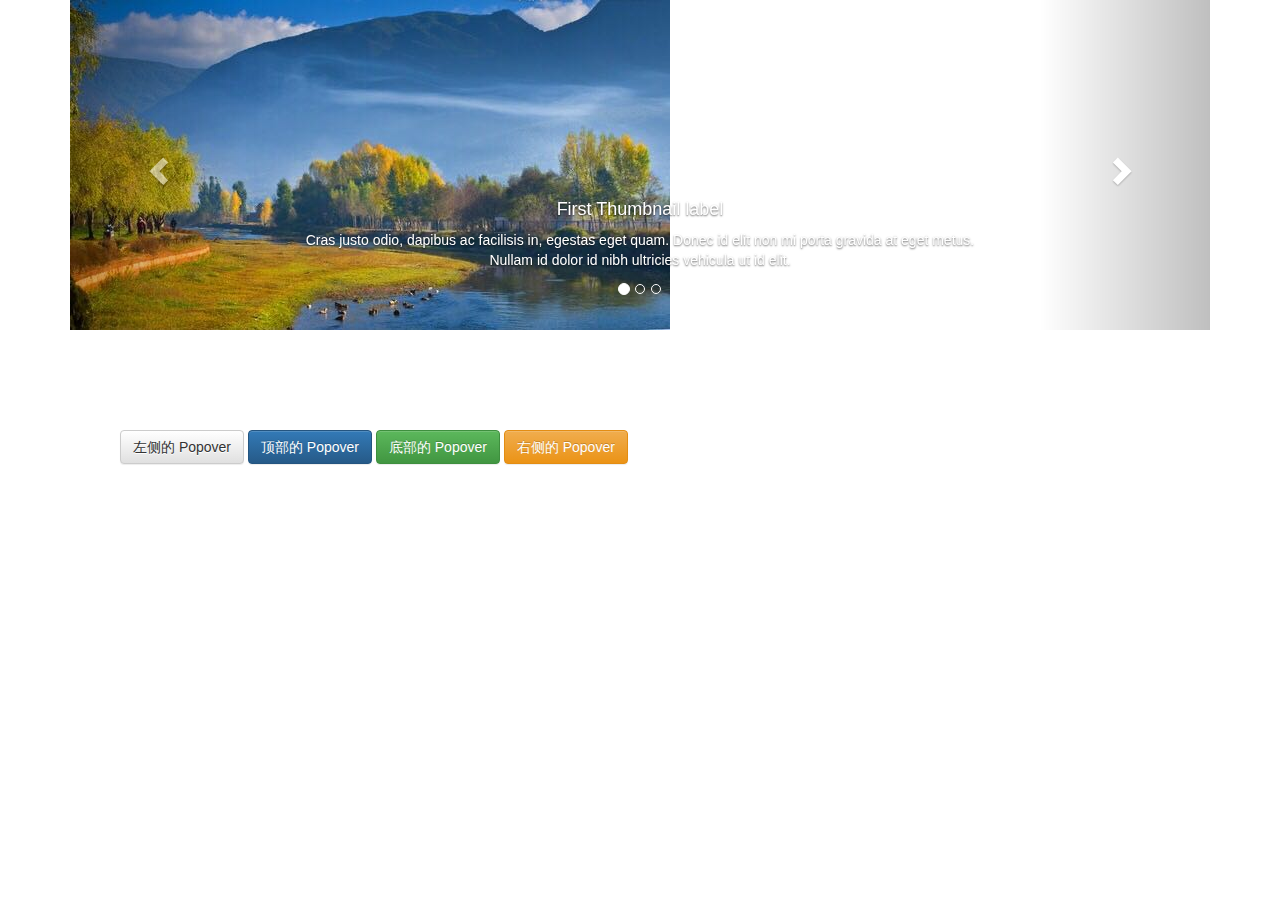
<file: public/bootstrap/index.html>
<!DOCTYPE html>
<html>
<head>
    <title>Bootstrap 案例编写 </title>
    <meta charset="utf-8"/>
    <meta name="viewport" content="width=device-width, initial-scale=1.0">
    <!-- 引入 Bootstrap -->
    <link href="css/bootstrap.min.css" rel="stylesheet">
    <link rel="stylesheet" href="css/bootstrap-theme.min.css">
    <link rel="stylesheet" href="css/index.css">
    <!-- jQuery (Bootstrap 的 JavaScript 插件需要引入 jQuery) -->
    <script src="js/jquery.min.js"></script>
    <!-- 包括所有已编译的插件 -->
    <script src="js/bootstrap.min.js"></script>
    <!--[if lt IE 9]>
    <script src="https://oss.maxcdn.com/libs/html5shiv/3.7.0/html5shiv.js"></script>
    <script src="https://oss.maxcdn.com/libs/respond.js/1.3.0/respond.min.js"></script>
    <![endif]-->
</head>
<body>
<div class="container">


        <div class="row clearfix">
            <div class="col-md-12 column">
                <div class="carousel slide" id="carousel-302315">
                    <ol class="carousel-indicators">
                        <li class="active" data-slide-to="0" data-target="#carousel-302315">
                        </li>
                        <li data-slide-to="1" data-target="#carousel-302315">
                        </li>
                        <li data-slide-to="2" data-target="#carousel-302315">
                        </li>
                    </ol>
                    <div class="carousel-inner">
                        <div class="item active">
                            <img alt="" src="images/5.jpg"/>
                            <div class="carousel-caption">
                                <h4>
                                    First Thumbnail label
                                </h4>
                                <p>
                                    Cras justo odio, dapibus ac facilisis in, egestas eget quam. Donec id elit non mi
                                    porta gravida at eget metus. Nullam id dolor id nibh ultricies vehicula ut id elit.
                                </p>
                            </div>
                        </div>
                        <div class="item">
                            <img alt="" src="images/5.jpg"/>
                            <div class="carousel-caption">
                                <h4>
                                    Second Thumbnail label
                                </h4>
                                <p>
                                    Cras justo odio, dapibus ac facilisis in, egestas eget quam. Donec id elit non mi
                                    porta gravida at eget metus. Nullam id dolor id nibh ultricies vehicula ut id elit.
                                </p>
                            </div>
                        </div>
                        <div class="item">
                            <img alt="" src="images/5.jpg"/>
                            <div class="carousel-caption">
                                <h4>
                                    Third Thumbnail label
                                </h4>
                                <p>
                                    Cras justo odio, dapibus ac facilisis in, egestas eget quam. Donec id elit non mi
                                    porta gravida at eget metus. Nullam id dolor id nibh ultricies vehicula ut id elit.
                                </p>
                            </div>
                        </div>
                    </div>
                    <a class="left carousel-control" href="#carousel-302315" data-slide="prev"><span
                            class="glyphicon glyphicon-chevron-left"></span></a> <a class="right carousel-control"
                                                                                    href="#carousel-302315"
                                                                                    data-slide="next"><span
                        class="glyphicon glyphicon-chevron-right"></span></a>
                </div>
            </div>
        </div>

    <!--<div class="dropup">-->
    <!--<button type="button" class="btn dropdown-toggle" id="dropdownMenu1" data-toggle="dropdown">主题-->
    <!--<span class="caret"></span>-->
    <!--</button>-->
    <!--<ul class="dropdown-menu" role="menu" aria-labelledby="dropdownMenu1">-->
    <!--<li role="presentation">-->
    <!--<a role="menuitem" tabindex="-1" href="#">Java</a>-->
    <!--</li>-->
    <!--<li role="presentation">-->
    <!--<a role="menuitem" tabindex="-1" href="#">数据挖掘</a>-->
    <!--</li>-->
    <!--<li role="presentation">-->
    <!--<a role="menuitem" tabindex="-1" href="#">数据通信/网络</a>-->
    <!--</li>-->
    <!--<li role="presentation" class="divider"></li>-->
    <!--<li role="presentation">-->
    <!--<a role="menuitem" tabindex="-1" href="#">分离的链接</a>-->
    <!--</li>-->
    <!--</ul>-->
    <!--</div>-->

    <!--<ul class="nav nav-tabs">-->
    <!--<li class="active"><a href="#">Home</a></li>-->
    <!--<li><a href="#">SVN</a></li>-->
    <!--<li><a href="#">iOS</a></li>-->
    <!--<li><a href="#">VB.Net</a></li>-->
    <!--<li><a href="#">Java</a></li>-->
    <!--<li><a href="#">PHP</a></li>-->
    <!--</ul>-->
    <!--<nav class="navbar navbar-default" role="navigation">-->
    <!--<div class="container-fluid">-->
    <!--<div class="navbar-header">-->
    <!--<button type="button" class="navbar-toggle" data-toggle="collapse"-->
    <!--data-target="#example-navbar-collapse">-->
    <!--<span class="sr-only">切换导航</span>-->
    <!--<span class="icon-bar"></span>-->
    <!--<span class="icon-bar"></span>-->
    <!--<span class="icon-bar"></span>-->
    <!--</button>-->
    <!--<a class="navbar-brand" href="#">菜鸟教程</a>-->
    <!--</div>-->
    <!--<div class="collapse navbar-collapse" id="example-navbar-collapse">-->
    <!--<ul class="nav navbar-nav">-->
    <!--<li class="active"><a href="#">iOS</a></li>-->
    <!--<li><a href="#">SVN</a></li>-->
    <!--<li class="dropdown">-->
    <!--<a href="#" class="dropdown-toggle" data-toggle="dropdown">-->
    <!--Java <b class="caret"></b>-->
    <!--</a>-->
    <!--<ul class="dropdown-menu">-->
    <!--<li><a href="#">jmeter</a></li>-->
    <!--<li><a href="#">EJB</a></li>-->
    <!--<li><a href="#">Jasper Report</a></li>-->
    <!--<li class="divider"></li>-->
    <!--<li><a href="#">分离的链接</a></li>-->
    <!--<li class="divider"></li>-->
    <!--<li><a href="#">另一个分离的链接</a></li>-->
    <!--</ul>-->
    <!--</li>-->
    <!--</ul>-->
    <!--</div>-->
    <!--</div>-->
    <!--</nav>-->

    <!--<ol class="breadcrumb">-->
    <!--<li><a href="#">Home</a></li>-->
    <!--<li><a href="#">2013</a></li>-->
    <!--<li class="active">十一月</li>-->
    <!--</ol>-->


    <!--<h4>胶囊式导航中的激活状态</h4>-->
    <!--<ul class="nav nav-pills">-->
    <!--<li class="active">-->
    <!--<a href="#">首页-->
    <!--<span class="badge">42</span>-->
    <!--</a>-->
    <!--</li>-->
    <!--<li>-->
    <!--<a href="#">简介</a>-->
    <!--</li>-->
    <!--<li>-->
    <!--<a href="#">消息-->
    <!--<span class="badge">3</span>-->
    <!--</a>-->
    <!--</li>-->
    <!--</ul>-->
    <!--<br>-->
    <!--<h4>列表导航中的激活状态</h4>-->
    <!--<ul class="nav nav-pills nav-stacked" style="max-width: 260px;">-->
    <!--<li class="active">-->
    <!--<a href="#">-->
    <!--<span class="badge pull-right">42</span>首页</a>-->
    <!--</li>-->
    <!--<li>-->
    <!--<a href="#">简介</a>-->
    <!--</li>-->
    <!--<li>-->
    <!--<a href="#">-->
    <!--<span class="badge pull-right">3</span>消息-->
    <!--</a>-->
    <!--</li>-->
    <!--</ul>-->


    <!--<div class="row">-->
    <!--<div class="col-sm-6 col-md-3">-->
    <!--<a href="#" class="thumbnail">-->
    <!--<img src="images/5.jpg"-->
    <!--alt="通用的占位符缩略图">-->
    <!--</a>-->
    <!--</div>-->
    <!--<div class="col-sm-6 col-md-3">-->
    <!--<a href="#" class="thumbnail">-->
    <!--<img src="images/5.jpg"-->
    <!--alt="通用的占位符缩略图">-->
    <!--</a>-->
    <!--</div>-->
    <!--<div class="col-sm-6 col-md-3">-->
    <!--<a href="#" class="thumbnail">-->
    <!--<img src="images/5.jpg"-->
    <!--alt="通用的占位符缩略图">-->
    <!--</a>-->
    <!--</div>-->
    <!--<div class="col-sm-6 col-md-3">-->
    <!--<a href="#" class="thumbnail">-->
    <!--<img src="images/5.jpg"-->
    <!--alt="通用的占位符缩略图">-->
    <!--</a>-->
    <!--</div>-->
    <!--</div>-->


    <!--<div class="alert alert-success">成功！很好地完成了提交。</div>-->
    <!--<div class="alert alert-info">信息！请注意这个信息。</div>-->
    <!--<div class="alert alert-warning">警告！请不要提交。</div>-->
    <!--<div class="alert alert-danger">错误！请进行一些更改。</div>-->


    <!--<div class="progress">-->
    <!--<div class="progress-bar" role="progressbar" aria-valuenow="60"-->
    <!--aria-valuemin="0" aria-valuemax="100" style="width: 40%;">-->
    <!--<span class="sr-only">40% 完成</span>-->
    <!--</div>-->
    <!--</div>-->


    <!--<div class="media">-->
    <!--<a class="media-left" href="#">-->
    <!--<img class="media-object" src="/wp-content/uploads/2014/06/64.jpg"-->
    <!--alt="媒体对象">-->
    <!--</a>-->
    <!--<div class="media-body">-->
    <!--<h4 class="media-heading">媒体标题</h4>-->
    <!--这是一些示例文本。这是一些示例文本。-->
    <!--这是一些示例文本。这是一些示例文本。-->
    <!--这是一些示例文本。这是一些示例文本。-->
    <!--这是一些示例文本。这是一些示例文本。-->
    <!--这是一些示例文本。这是一些示例文本。-->
    <!--</div>-->
    <!--</div>-->
    <!--<div class="media">-->
    <!--<a class="media-left" href="#">-->
    <!--<img class="media-object" src="/wp-content/uploads/2014/06/64.jpg"-->
    <!--alt="媒体对象">-->
    <!--</a>-->
    <!--<div class="media-body">-->
    <!--<h4 class="media-heading">媒体标题</h4>-->
    <!--这是一些示例文本。这是一些示例文本。-->
    <!--这是一些示例文本。这是一些示例文本。-->
    <!--这是一些示例文本。这是一些示例文本。-->
    <!--这是一些示例文本。这是一些示例文本。-->
    <!--这是一些示例文本。这是一些示例文本。-->
    <!--<div class="media">-->
    <!--<a class="media-left" href="#">-->
    <!--<img class="media-object" src="/wp-content/uploads/2014/06/64.jpg"-->
    <!--alt="媒体对象">-->
    <!--</a>-->
    <!--<div class="media-body">-->
    <!--<h4 class="media-heading">媒体标题</h4>-->
    <!--这是一些示例文本。这是一些示例文本。-->
    <!--这是一些示例文本。这是一些示例文本。-->
    <!--这是一些示例文本。这是一些示例文本。-->
    <!--这是一些示例文本。这是一些示例文本。-->
    <!--这是一些示例文本。这是一些示例文本。-->
    <!--</div>-->
    <!--</div>-->
    <!--</div>-->
    <!--</div>-->

    <!--<ul class="list-group">-->
    <!--<li class="list-group-item">免费域名注册</li>-->
    <!--<li class="list-group-item">免费 Window 空间托管</li>-->
    <!--<li class="list-group-item">图像的数量</li>-->
    <!--<li class="list-group-item">24*7 支持</li>-->
    <!--<li class="list-group-item">每年更新成本</li>-->
    <!--</ul>-->

    <!--<div class="panel panel-default">-->
    <!--<div class="panel-body">-->
    <!--这是一个基本的面板-->
    <!--</div>-->
    <!--</div>-->


    <!--<nav id="myScrollspy" class="navbar navbar-default navbar-static" role="navigation">-->
    <!--<div class="container-fluid">-->
    <!--<div class="navbar-header">-->
    <!--<button class="navbar-toggle" type="button" data-toggle="collapse"-->
    <!--data-target=".bs-js-navbar-scrollspy">-->
    <!--<span class="sr-only">切换导航</span>-->
    <!--<span class="icon-bar"></span>-->
    <!--<span class="icon-bar"></span>-->
    <!--<span class="icon-bar"></span>-->
    <!--</button>-->
    <!--<a class="navbar-brand" href="#">教程名称</a>-->
    <!--</div>-->
    <!--<div class="collapse navbar-collapse bs-js-navbar-scrollspy">-->
    <!--<ul class="nav navbar-nav">-->
    <!--<li class="active"><a href="#ios">iOS</a></li>-->
    <!--<li><a href="#svn">SVN</a></li>-->
    <!--<li class="dropdown">-->
    <!--<a href="#" id="navbarDrop1" class="dropdown-toggle"-->
    <!--data-toggle="dropdown">Java-->
    <!--<b class="caret"></b>-->
    <!--</a>-->
    <!--<ul class="dropdown-menu" role="menu"-->
    <!--aria-labelledby="navbarDrop1">-->
    <!--<li><a href="#jmeter" tabindex="-1">jmeter</a></li>-->
    <!--<li><a href="#ejb" tabindex="-1">ejb</a></li>-->
    <!--<li class="divider"></li>-->
    <!--<li><a href="#spring" tabindex="-1">spring</a></li>-->
    <!--</ul>-->
    <!--</li>-->
    <!--</ul>-->
    <!--</div>-->
    <!--</div>-->
    <!--</nav>-->
    <!--<div data-spy="scroll" data-target="#myScrollspy" data-offset="0"-->
    <!--style="height:200px;overflow:auto; position: relative;">-->
    <!--<div class="section">-->
    <!--<h4 id="ios">iOS-->
    <!--<small><a href="#" onclick="removeSection(this);">-->
    <!--&times; 删除该部分</a></small>-->
    <!--</h4>-->
    <!--<p>iOS 是一个由苹果公司开发和发布的手机操作系统。最初是于 2007 年首次发布 iPhone、iPod Touch 和 Apple-->
    <!--TV。iOS 派生自 OS X，它们共享 Darwin 基础。OS X 操作系统是用在苹果电脑上，iOS 是苹果的移动版本。</p>-->
    <!--</div>-->
    <!--<div class="section">-->
    <!--<h4 id="svn">SVN-->
    <!--<small></small>-->
    <!--</h4>-->
    <!--<p>Apache Subversion，通常缩写为 SVN，是一款开源的版本控制系统软件。Subversion 由 CollabNet 公司在 2000 年创建。但是现在它已经发展为 Apache Software-->
    <!--Foundation 的一个项目，因此拥有丰富的开发人员和用户社区。</p>-->
    <!--</div>-->
    <!--<div class="section">-->
    <!--<h4 id="jmeter">jMeter-->
    <!--<small><a href="#" onclick="removeSection(this);">-->
    <!--&times; 删除该部分</a></small>-->
    <!--</h4>-->
    <!--<p>jMeter 是一款开源的测试软件。它是 100% 纯 Java 应用程序，用于负载和性能测试。</p>-->
    <!--</div>-->
    <!--<div class="section">-->
    <!--<h4 id="ejb">EJB</h4>-->
    <!--<p>Enterprise Java Beans（EJB）是一个创建高度可扩展性和强大企业级应用程序的开发架构，部署在兼容应用程序服务器（比如 JBOSS、Web Logic 等）的 J2EE 上。</p>-->
    <!--</div>-->
    <!--<div class="section">-->
    <!--<h4 id="spring">Spring</h4>-->
    <!--<p>Spring 框架是一个开源的 Java 平台，为快速开发功能强大的 Java 应用程序提供了完备的基础设施支持。</p>-->
    <!--<p>Spring 框架最初是由 Rod Johnson 编写的，在 2003 年 6 月首次发布于 Apache 2.0 许可证下。</p>-->
    <!--</div>-->
    <!--</div>-->
    <!--<script>-->
    <!--$(function () {-->
    <!--removeSection = function (e) {-->
    <!--$(e).parents(".section").remove();-->
    <!--$('[data-spy="scroll"]').each(function () {-->
    <!--var $spy = $(this).scrollspy('refresh')-->
    <!--});-->
    <!--};-->
    <!--$("#myScrollspy").scrollspy();-->
    <!--});-->
    <!--</script>-->

    <!--<ul id="myTab" class="nav nav-tabs">-->
    <!--<li class="active">-->
    <!--<a href="#home" data-toggle="tab">-->
    <!--菜鸟教程-->
    <!--</a>-->
    <!--</li>-->
    <!--<li><a href="#ios" data-toggle="tab">iOS</a></li>-->
    <!--<li class="dropdown">-->
    <!--<a href="#" id="myTabDrop1" class="dropdown-toggle"-->
    <!--data-toggle="dropdown">Java-->
    <!--<b class="caret"></b>-->
    <!--</a>-->
    <!--<ul class="dropdown-menu" role="menu" aria-labelledby="myTabDrop1">-->
    <!--<li><a href="#jmeter" tabindex="-1" data-toggle="tab">jmeter</a></li>-->
    <!--<li><a href="#ejb" tabindex="-1" data-toggle="tab">ejb</a></li>-->
    <!--</ul>-->
    <!--</li>-->
    <!--</ul>-->
    <!--<div id="myTabContent" class="tab-content">-->
    <!--<div class="tab-pane fade in active" id="home">-->
    <!--<p>菜鸟教程是一个提供最新的web技术站点，本站免费提供了建站相关的技术文档，帮助广大web技术爱好者快速入门并建立自己的网站。菜鸟先飞早入行——学的不仅是技术，更是梦想。</p>-->
    <!--</div>-->
    <!--<div class="tab-pane fade" id="ios">-->
    <!--<p>iOS 是一个由苹果公司开发和发布的手机操作系统。最初是于 2007 年首次发布 iPhone、iPod Touch 和 Apple-->
    <!--TV。iOS 派生自 OS X，它们共享 Darwin 基础。OS X 操作系统是用在苹果电脑上，iOS 是苹果的移动版本。</p>-->
    <!--</div>-->
    <!--<div class="tab-pane fade" id="jmeter">-->
    <!--<p>jMeter 是一款开源的测试软件。它是 100% 纯 Java 应用程序，用于负载和性能测试。</p>-->
    <!--</div>-->
    <!--<div class="tab-pane fade" id="ejb">-->
    <!--<p>Enterprise Java Beans（EJB）是一个创建高度可扩展性和强大企业级应用程序的开发架构，部署在兼容应用程序服务器（比如 JBOSS、Web Logic 等）的 J2EE 上。-->
    <!--</p>-->
    <!--</div>-->
    <!--</div>-->


    <!--<h4>提示工具（Tooltip）插件 - 锚</h4>-->
    <!--这是一个 <a href="#" class="tooltip-test" data-toggle="tooltip"-->
    <!--title="默认的 Tooltip">-->
    <!--默认的 Tooltip-->
    <!--</a>.-->
    <!--这是一个 <a href="#" class="tooltip-test" data-toggle="tooltip"-->
    <!--data-placement="left" title="左侧的 Tooltip">-->
    <!--左侧的 Tooltip-->
    <!--</a>.-->
    <!--这是一个 <a href="#" data-toggle="tooltip" data-placement="top"-->
    <!--title="顶部的 Tooltip">-->
    <!--顶部的 Tooltip-->
    <!--</a>.-->
    <!--这是一个 <a href="#" data-toggle="tooltip" data-placement="bottom"-->
    <!--title="底部的 Tooltip">-->
    <!--底部的 Tooltip-->
    <!--</a>.-->
    <!--这是一个 <a href="#" data-toggle="tooltip" data-placement="right"-->
    <!--title="右侧的 Tooltip">-->
    <!--右侧的 Tooltip-->
    <!--</a>-->

    <!--<br>-->

    <!--<h4>提示工具（Tooltip）插件 - 按钮</h4>-->
    <!--<button type="button" class="btn btn-default" data-toggle="tooltip"-->
    <!--title="默认的 Tooltip">-->
    <!--默认的 Tooltip-->
    <!--</button>-->
    <!--<button type="button" class="btn btn-default" data-toggle="tooltip"-->
    <!--data-placement="left" title="左侧的 Tooltip">-->
    <!--左侧的 Tooltip-->
    <!--</button>-->
    <!--<button type="button" class="btn btn-default" data-toggle="tooltip"-->
    <!--data-placement="top" title="顶部的 Tooltip">-->
    <!--顶部的 Tooltip-->
    <!--</button>-->
    <!--<button type="button" class="btn btn-default" data-toggle="tooltip"-->
    <!--data-placement="bottom" title="底部的 Tooltip">-->
    <!--底部的 Tooltip-->
    <!--</button>-->
    <!--<button type="button" class="btn btn-default" data-toggle="tooltip"-->
    <!--data-placement="right" title="右侧的 Tooltip">-->
    <!--右侧的 Tooltip-->
    <!--</button>-->
    <!--<script>-->
    <!--$(function () {-->
    <!--$("[data-toggle='tooltip']").tooltip();-->
    <!--});-->
    <!--</script>-->
    <div class="container" style="padding: 100px 50px 10px;">
        <button type="button" class="btn btn-default" title="Popover title"
                data-container="body" data-toggle="popover" data-placement="left"
                data-content="左侧的 Popover 中的一些内容">
            左侧的 Popover
        </button>
        <button type="button" class="btn btn-primary" title="Popover title"
                data-container="body" data-toggle="popover" data-placement="top"
                data-content="顶部的 Popover 中的一些内容">
            顶部的 Popover
        </button>
        <button type="button" class="btn btn-success" title="Popover title"
                data-container="body" data-toggle="popover" data-placement="bottom"
                data-content="底部的 Popover 中的一些内容">
            底部的 Popover
        </button>
        <button type="button" class="btn btn-warning" title="Popover title"
                data-container="body" data-toggle="popover" data-placement="right"
                data-content="右侧的 Popover 中的一些内容">
            右侧的 Popover
        </button>
    </div>
</div>

<script>
    $(function () {
        $("[data-toggle='popover']").popover();
    });
</script>
</body>
</html>
</file>
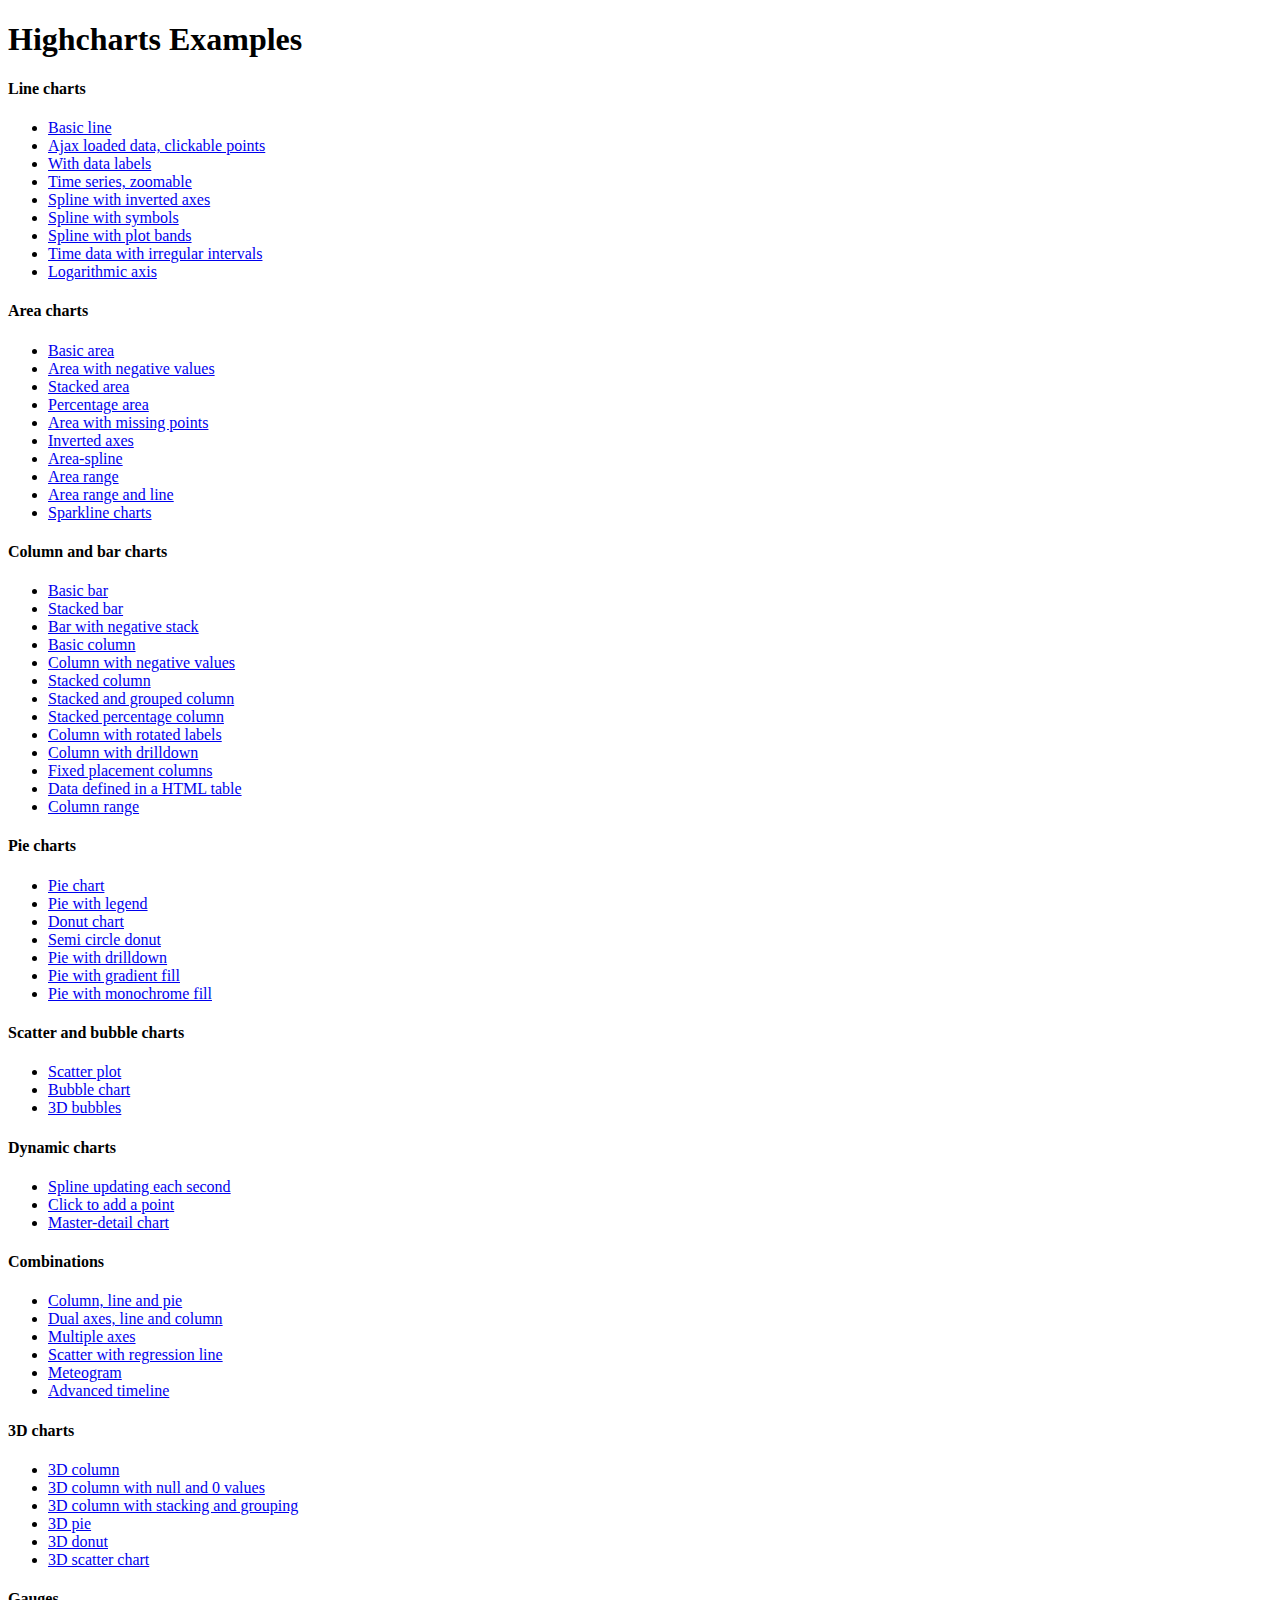
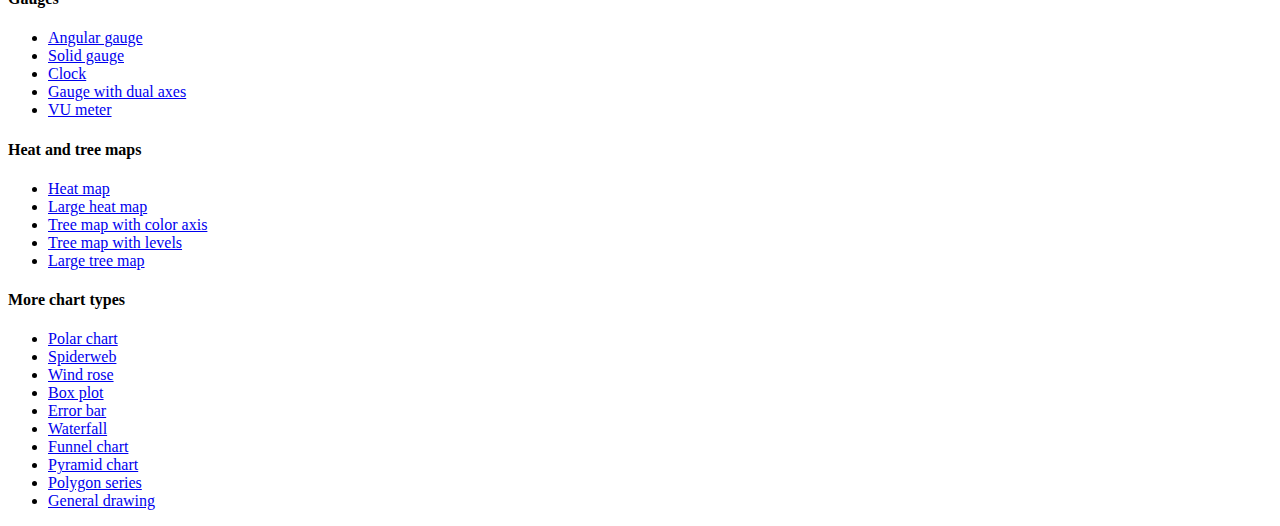
<file: public/Admin/lib/Highcharts/4.1.7/index.htm>
<!DOCTYPE HTML PUBLIC "-//W3C//DTD HTML 4.01//EN" "http://www.w3.org/TR/html4/strict.dtd">
<html>
	<head>
		<meta http-equiv="Content-Type" content="text/html; charset=utf-8" />
		<title>Highcharts Examples</title>
	</head>
	<body>
		<h1>Highcharts Examples</h1>
		<h4>Line charts</h4>
		<ul>
			<li><a href="examples/line-basic/index.htm">Basic line</a></li>
			<li><a href="examples/line-ajax/index.htm">Ajax loaded data, clickable points</a></li>
			<li><a href="examples/line-labels/index.htm">With data labels</a></li>
			<li><a href="examples/line-time-series/index.htm">Time series, zoomable</a></li>
			<li><a href="examples/spline-inverted/index.htm">Spline with inverted axes</a></li>
			<li><a href="examples/spline-symbols/index.htm">Spline with symbols</a></li>
			<li><a href="examples/spline-plot-bands/index.htm">Spline with plot bands</a></li>
			<li><a href="examples/spline-irregular-time/index.htm">Time data with irregular intervals</a></li>
			<li><a href="examples/line-log-axis/index.htm">Logarithmic axis</a></li>
		</ul>
		<h4>Area charts</h4>
		<ul>
			<li><a href="examples/area-basic/index.htm">Basic area</a></li>
			<li><a href="examples/area-negative/index.htm">Area with negative values</a></li>
			<li><a href="examples/area-stacked/index.htm">Stacked area</a></li>
			<li><a href="examples/area-stacked-percent/index.htm">Percentage area</a></li>
			<li><a href="examples/area-missing/index.htm">Area with missing points</a></li>
			<li><a href="examples/area-inverted/index.htm">Inverted axes</a></li>
			<li><a href="examples/areaspline/index.htm">Area-spline</a></li>
			<li><a href="examples/arearange/index.htm">Area range</a></li>
			<li><a href="examples/arearange-line/index.htm">Area range and line</a></li>
			<li><a href="examples/sparkline/index.htm">Sparkline charts</a></li>
		</ul>
		<h4>Column and bar charts</h4>
		<ul>
			<li><a href="examples/bar-basic/index.htm">Basic bar</a></li>
			<li><a href="examples/bar-stacked/index.htm">Stacked bar</a></li>
			<li><a href="examples/bar-negative-stack/index.htm">Bar with negative stack</a></li>
			<li><a href="examples/column-basic/index.htm">Basic column</a></li>
			<li><a href="examples/column-negative/index.htm">Column with negative values</a></li>
			<li><a href="examples/column-stacked/index.htm">Stacked column</a></li>
			<li><a href="examples/column-stacked-and-grouped/index.htm">Stacked and grouped column</a></li>
			<li><a href="examples/column-stacked-percent/index.htm">Stacked percentage column</a></li>
			<li><a href="examples/column-rotated-labels/index.htm">Column with rotated labels</a></li>
			<li><a href="examples/column-drilldown/index.htm">Column with drilldown</a></li>
			<li><a href="examples/column-placement/index.htm">Fixed placement columns</a></li>
			<li><a href="examples/column-parsed/index.htm">Data defined in a HTML table</a></li>
			<li><a href="examples/columnrange/index.htm">Column range</a></li>
		</ul>
		<h4>Pie charts</h4>
		<ul>
			<li><a href="examples/pie-basic/index.htm">Pie chart</a></li>
			<li><a href="examples/pie-legend/index.htm">Pie with legend</a></li>
			<li><a href="examples/pie-donut/index.htm">Donut chart</a></li>
			<li><a href="examples/pie-semi-circle/index.htm">Semi circle donut</a></li>
			<li><a href="examples/pie-drilldown/index.htm">Pie with drilldown</a></li>
			<li><a href="examples/pie-gradient/index.htm">Pie with gradient fill</a></li>
			<li><a href="examples/pie-monochrome/index.htm">Pie with monochrome fill</a></li>
		</ul>
		<h4>Scatter and bubble charts</h4>
		<ul>
			<li><a href="examples/scatter/index.htm">Scatter plot</a></li>
			<li><a href="examples/bubble/index.htm">Bubble chart</a></li>
			<li><a href="examples/bubble-3d/index.htm">3D bubbles</a></li>
		</ul>
		<h4>Dynamic charts</h4>
		<ul>
			<li><a href="examples/dynamic-update/index.htm">Spline updating each second</a></li>
			<li><a href="examples/dynamic-click-to-add/index.htm">Click to add a point</a></li>
			<li><a href="examples/dynamic-master-detail/index.htm">Master-detail chart</a></li>
		</ul>
		<h4>Combinations</h4>
		<ul>
			<li><a href="examples/combo/index.htm">Column, line and pie</a></li>
			<li><a href="examples/combo-dual-axes/index.htm">Dual axes, line and column</a></li>
			<li><a href="examples/combo-multi-axes/index.htm">Multiple axes</a></li>
			<li><a href="examples/combo-regression/index.htm">Scatter with regression line</a></li>
			<li><a href="examples/combo-meteogram/index.htm">Meteogram</a></li>
			<li><a href="examples/combo-timeline/index.htm">Advanced timeline</a></li>
		</ul>
		<h4>3D charts</h4>
		<ul>
			<li><a href="examples/3d-column-interactive/index.htm">3D column</a></li>
			<li><a href="examples/3d-column-null-values/index.htm">3D column with null and 0 values</a></li>
			<li><a href="examples/3d-column-stacking-grouping/index.htm">3D column with stacking and grouping</a></li>
			<li><a href="examples/3d-pie/index.htm">3D pie</a></li>
			<li><a href="examples/3d-pie-donut/index.htm">3D donut</a></li>
			<li><a href="examples/3d-scatter-draggable/index.htm">3D scatter chart</a></li>
		</ul>
		<h4>Gauges</h4>
		<ul>
			<li><a href="examples/gauge-speedometer/index.htm">Angular gauge</a></li>
			<li><a href="examples/gauge-solid/index.htm">Solid gauge</a></li>
			<li><a href="examples/gauge-clock/index.htm">Clock</a></li>
			<li><a href="examples/gauge-dual/index.htm">Gauge with dual axes</a></li>
			<li><a href="examples/gauge-vu-meter/index.htm">VU meter</a></li>
		</ul>
		<h4>Heat and tree maps</h4>
		<ul>
			<li><a href="examples/heatmap/index.htm">Heat map</a></li>
			<li><a href="examples/heatmap-canvas/index.htm">Large heat map</a></li>
			<li><a href="examples/treemap-coloraxis/index.htm">Tree map with color axis</a></li>
			<li><a href="examples/treemap-with-levels/index.htm">Tree map with levels</a></li>
			<li><a href="examples/treemap-large-dataset/index.htm">Large tree map</a></li>
		</ul>
		<h4>More chart types</h4>
		<ul>
			<li><a href="examples/polar/index.htm">Polar chart</a></li>
			<li><a href="examples/polar-spider/index.htm">Spiderweb</a></li>
			<li><a href="examples/polar-wind-rose/index.htm">Wind rose</a></li>
			<li><a href="examples/box-plot/index.htm">Box plot</a></li>
			<li><a href="examples/error-bar/index.htm">Error bar</a></li>
			<li><a href="examples/waterfall/index.htm">Waterfall</a></li>
			<li><a href="examples/funnel/index.htm">Funnel chart</a></li>
			<li><a href="examples/pyramid/index.htm">Pyramid chart</a></li>
			<li><a href="examples/polygon/index.htm">Polygon series</a></li>
			<li><a href="examples/renderer/index.htm">General drawing</a></li>
		</ul>
	</body>
</html>
</file>
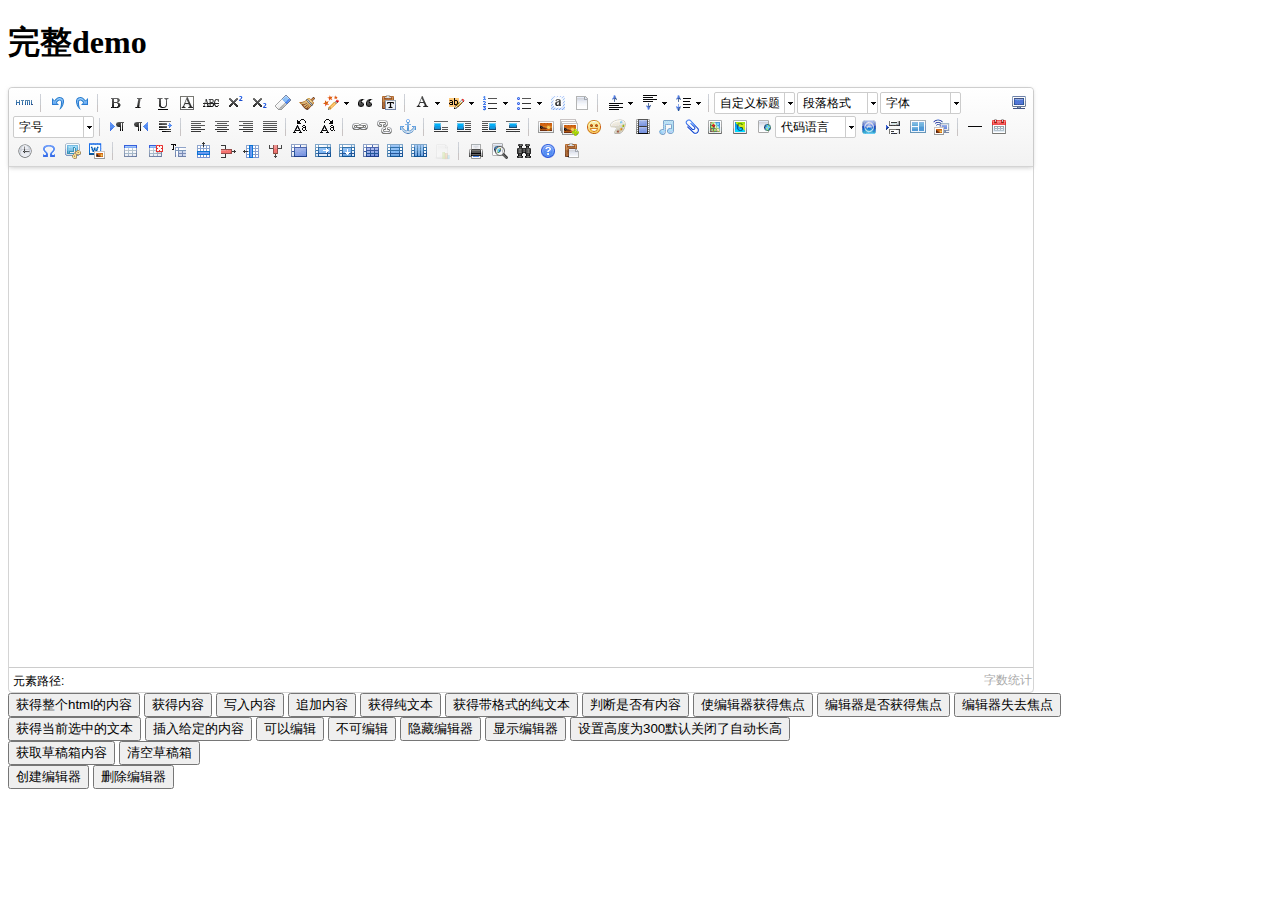
<file: public/Admin/lib/ueditor/1.4.3/index.html>
<!DOCTYPE HTML PUBLIC "-//W3C//DTD HTML 4.01 Transitional//EN"
        "http://www.w3.org/TR/html4/loose.dtd">
<html>
<head>
    <title>完整demo</title>
    <meta http-equiv="Content-Type" content="text/html;charset=utf-8"/>
    <script type="text/javascript" charset="utf-8" src="ueditor.config.js"></script>
    <script type="text/javascript" charset="utf-8" src="ueditor.all.min.js"> </script>
    <!--建议手动加在语言，避免在ie下有时因为加载语言失败导致编辑器加载失败-->
    <!--这里加载的语言文件会覆盖你在配置项目里添加的语言类型，比如你在配置项目里配置的是英文，这里加载的中文，那最后就是中文-->
    <script type="text/javascript" charset="utf-8" src="lang/zh-cn/zh-cn.js"></script>

    <style type="text/css">
        div{
            width:100%;
        }
    </style>
</head>
<body>
<div>
    <h1>完整demo</h1>
    <script id="editor" type="text/plain" style="width:1024px;height:500px;"></script>
</div>
<div id="btns">
    <div>
        <button onclick="getAllHtml()">获得整个html的内容</button>
        <button onclick="getContent()">获得内容</button>
        <button onclick="setContent()">写入内容</button>
        <button onclick="setContent(true)">追加内容</button>
        <button onclick="getContentTxt()">获得纯文本</button>
        <button onclick="getPlainTxt()">获得带格式的纯文本</button>
        <button onclick="hasContent()">判断是否有内容</button>
        <button onclick="setFocus()">使编辑器获得焦点</button>
        <button onmousedown="isFocus(event)">编辑器是否获得焦点</button>
        <button onmousedown="setblur(event)" >编辑器失去焦点</button>

    </div>
    <div>
        <button onclick="getText()">获得当前选中的文本</button>
        <button onclick="insertHtml()">插入给定的内容</button>
        <button id="enable" onclick="setEnabled()">可以编辑</button>
        <button onclick="setDisabled()">不可编辑</button>
        <button onclick=" UE.getEditor('editor').setHide()">隐藏编辑器</button>
        <button onclick=" UE.getEditor('editor').setShow()">显示编辑器</button>
        <button onclick=" UE.getEditor('editor').setHeight(300)">设置高度为300默认关闭了自动长高</button>
    </div>

    <div>
        <button onclick="getLocalData()" >获取草稿箱内容</button>
        <button onclick="clearLocalData()" >清空草稿箱</button>
    </div>

</div>
<div>
    <button onclick="createEditor()">
    创建编辑器</button>
    <button onclick="deleteEditor()">
    删除编辑器</button>
</div>

<script type="text/javascript">

    //实例化编辑器
    //建议使用工厂方法getEditor创建和引用编辑器实例，如果在某个闭包下引用该编辑器，直接调用UE.getEditor('editor')就能拿到相关的实例
    var ue = UE.getEditor('editor');


    function isFocus(e){
        alert(UE.getEditor('editor').isFocus());
        UE.dom.domUtils.preventDefault(e)
    }
    function setblur(e){
        UE.getEditor('editor').blur();
        UE.dom.domUtils.preventDefault(e)
    }
    function insertHtml() {
        var value = prompt('插入html代码', '');
        UE.getEditor('editor').execCommand('insertHtml', value)
    }
    function createEditor() {
        enableBtn();
        UE.getEditor('editor');
    }
    function getAllHtml() {
        alert(UE.getEditor('editor').getAllHtml())
    }
    function getContent() {
        var arr = [];
        arr.push("使用editor.getContent()方法可以获得编辑器的内容");
        arr.push("内容为：");
        arr.push(UE.getEditor('editor').getContent());
        alert(arr.join("\n"));
    }
    function getPlainTxt() {
        var arr = [];
        arr.push("使用editor.getPlainTxt()方法可以获得编辑器的带格式的纯文本内容");
        arr.push("内容为：");
        arr.push(UE.getEditor('editor').getPlainTxt());
        alert(arr.join('\n'))
    }
    function setContent(isAppendTo) {
        var arr = [];
        arr.push("使用editor.setContent('欢迎使用ueditor')方法可以设置编辑器的内容");
        UE.getEditor('editor').setContent('欢迎使用ueditor', isAppendTo);
        alert(arr.join("\n"));
    }
    function setDisabled() {
        UE.getEditor('editor').setDisabled('fullscreen');
        disableBtn("enable");
    }

    function setEnabled() {
        UE.getEditor('editor').setEnabled();
        enableBtn();
    }

    function getText() {
        //当你点击按钮时编辑区域已经失去了焦点，如果直接用getText将不会得到内容，所以要在选回来，然后取得内容
        var range = UE.getEditor('editor').selection.getRange();
        range.select();
        var txt = UE.getEditor('editor').selection.getText();
        alert(txt)
    }

    function getContentTxt() {
        var arr = [];
        arr.push("使用editor.getContentTxt()方法可以获得编辑器的纯文本内容");
        arr.push("编辑器的纯文本内容为：");
        arr.push(UE.getEditor('editor').getContentTxt());
        alert(arr.join("\n"));
    }
    function hasContent() {
        var arr = [];
        arr.push("使用editor.hasContents()方法判断编辑器里是否有内容");
        arr.push("判断结果为：");
        arr.push(UE.getEditor('editor').hasContents());
        alert(arr.join("\n"));
    }
    function setFocus() {
        UE.getEditor('editor').focus();
    }
    function deleteEditor() {
        disableBtn();
        UE.getEditor('editor').destroy();
    }
    function disableBtn(str) {
        var div = document.getElementById('btns');
        var btns = UE.dom.domUtils.getElementsByTagName(div, "button");
        for (var i = 0, btn; btn = btns[i++];) {
            if (btn.id == str) {
                UE.dom.domUtils.removeAttributes(btn, ["disabled"]);
            } else {
                btn.setAttribute("disabled", "true");
            }
        }
    }
    function enableBtn() {
        var div = document.getElementById('btns');
        var btns = UE.dom.domUtils.getElementsByTagName(div, "button");
        for (var i = 0, btn; btn = btns[i++];) {
            UE.dom.domUtils.removeAttributes(btn, ["disabled"]);
        }
    }

    function getLocalData () {
        alert(UE.getEditor('editor').execCommand( "getlocaldata" ));
    }

    function clearLocalData () {
        UE.getEditor('editor').execCommand( "clearlocaldata" );
        alert("已清空草稿箱")
    }
</script>
</body>
</html>
</file>
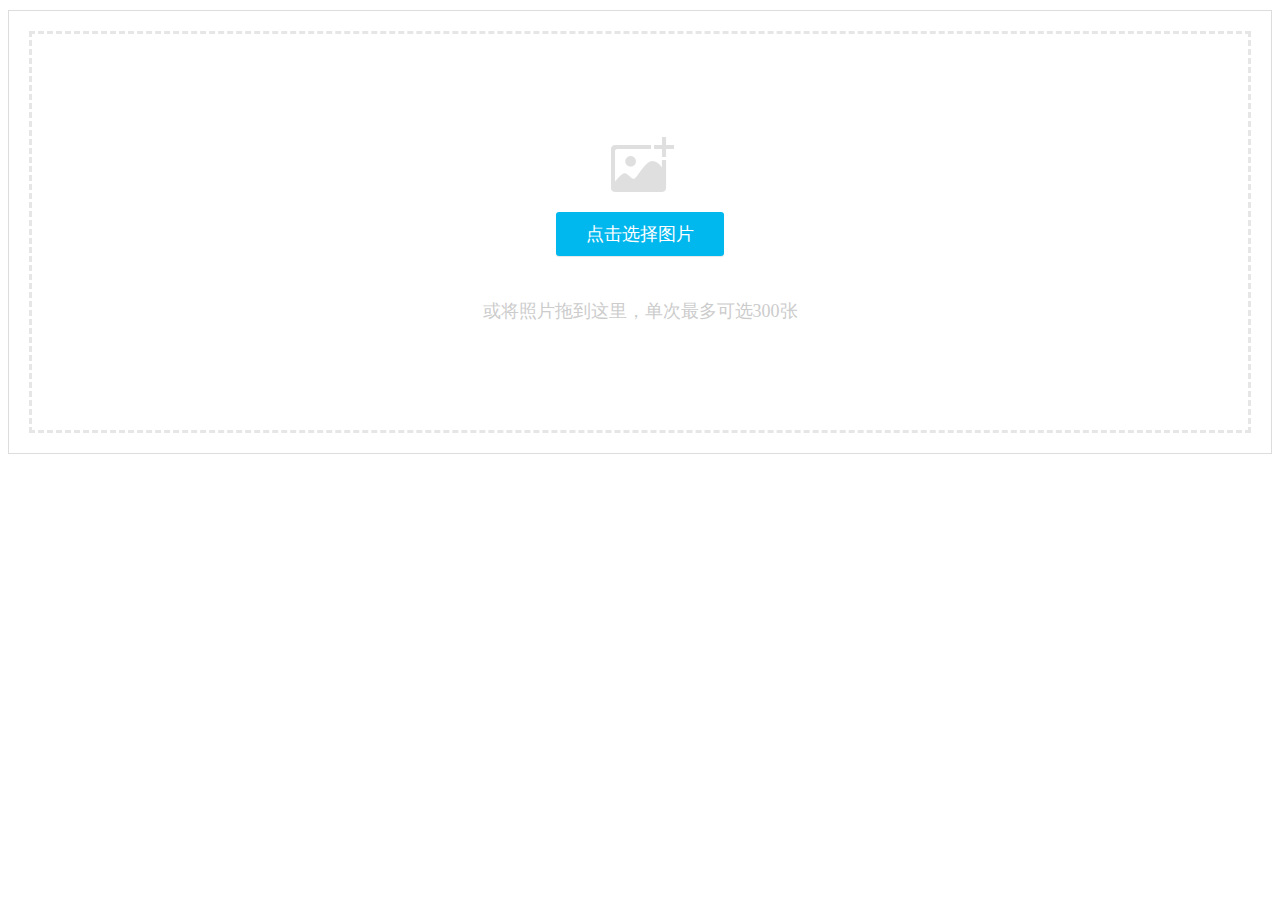
<file: public/Admin/lib/webuploader/0.1.5/image-upload/index.html>
<!DOCTYPE HTML>
<html>
<head>
<meta charset="utf-8">
<title>WebUploader演示</title>
<link rel="stylesheet" type="text/css" href="../webuploader.css" />
</head>
<body>
<div class="uploader-list-container">
	<div class="queueList">
		<div id="dndArea" class="placeholder">
			<div id="filePicker-2"></div>
			<p>或将照片拖到这里，单次最多可选300张</p>
		</div>
	</div>
	<div class="statusBar" style="display:none;">
		<div class="progress"> <span class="text">0%</span> <span class="percentage"></span> </div>
		<div class="info"></div>
		<div class="btns">
			<div id="filePicker2"></div>
			<div class="uploadBtn">开始上传</div>
		</div>
	</div>
</div>
<script type="text/javascript" src="../../../jquery/1.9.1/jquery.min.js"></script> 
<script type="text/javascript" src="../webuploader.min.js"></script> 
<script type="text/javascript" src="upload.js"></script>
</body>
</html>
</file>
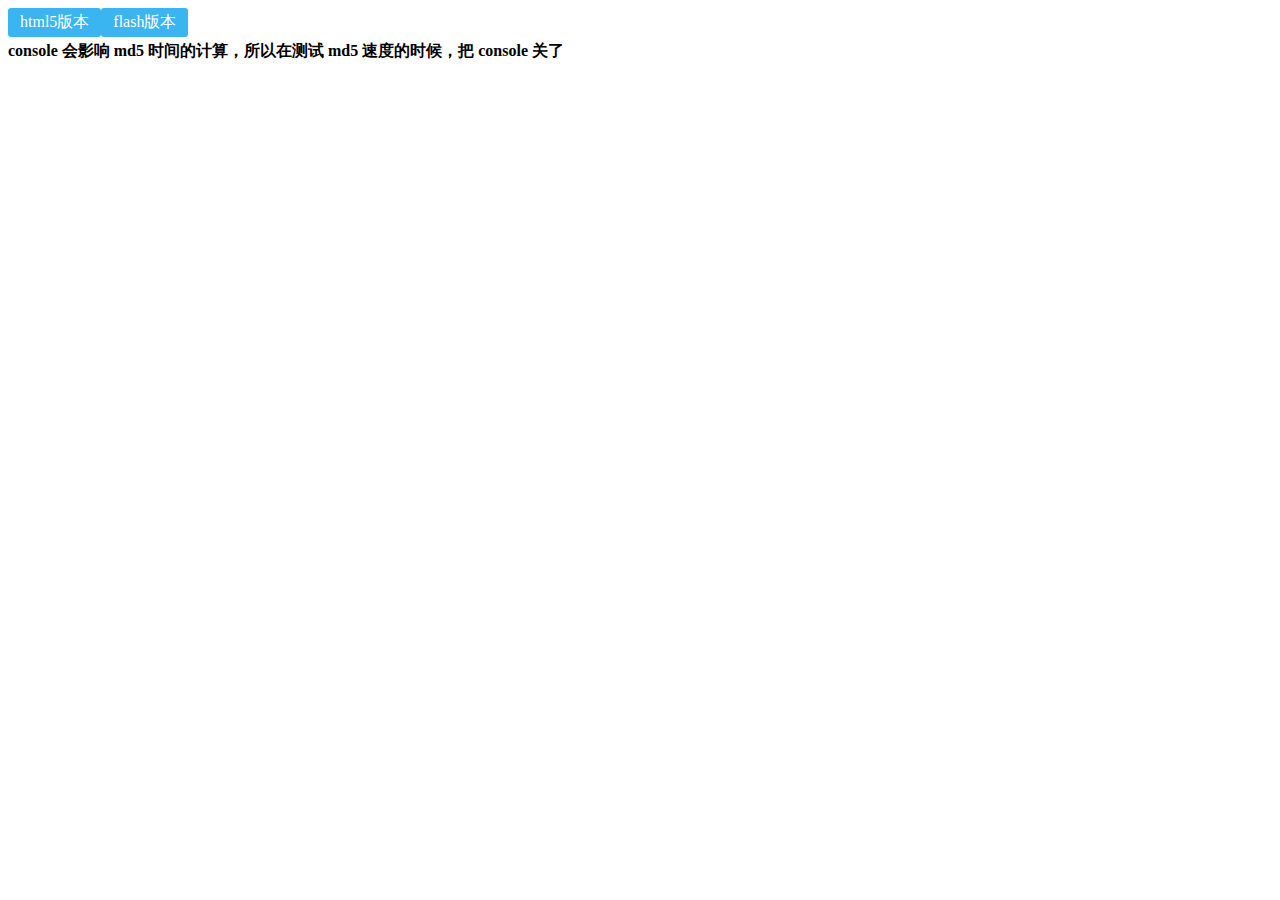
<file: public/Admin/lib/webuploader/0.1.5/md5-demo/index.html>
<!DOCTYPE HTML>
<html>
<head>
<meta charset="utf-8">
<title>WebUploader演示 - 带裁剪功能</title>
<link rel="stylesheet" type="text/css" href="../webuploader.css" />
</head>
<body>
<div id="wrapper">
	<div class="uploader-container">
		<div id="filePicker">html5版本</div>
		<div id="filePicker2">flash版本</div>
	</div>
	<div id="log"> <strong>console 会影响 md5 时间的计算，所以在测试 md5 速度的时候，把 console 关了</strong> </div>
</div>
<script type="text/javascript" src="../../../jquery/1.9.1/jquery.min.js"></script> 
<script type="text/javascript" src="../webuploader.min.js"></script> 
<script type="text/javascript" src="script.js"></script>
</body>
</html>
</file>
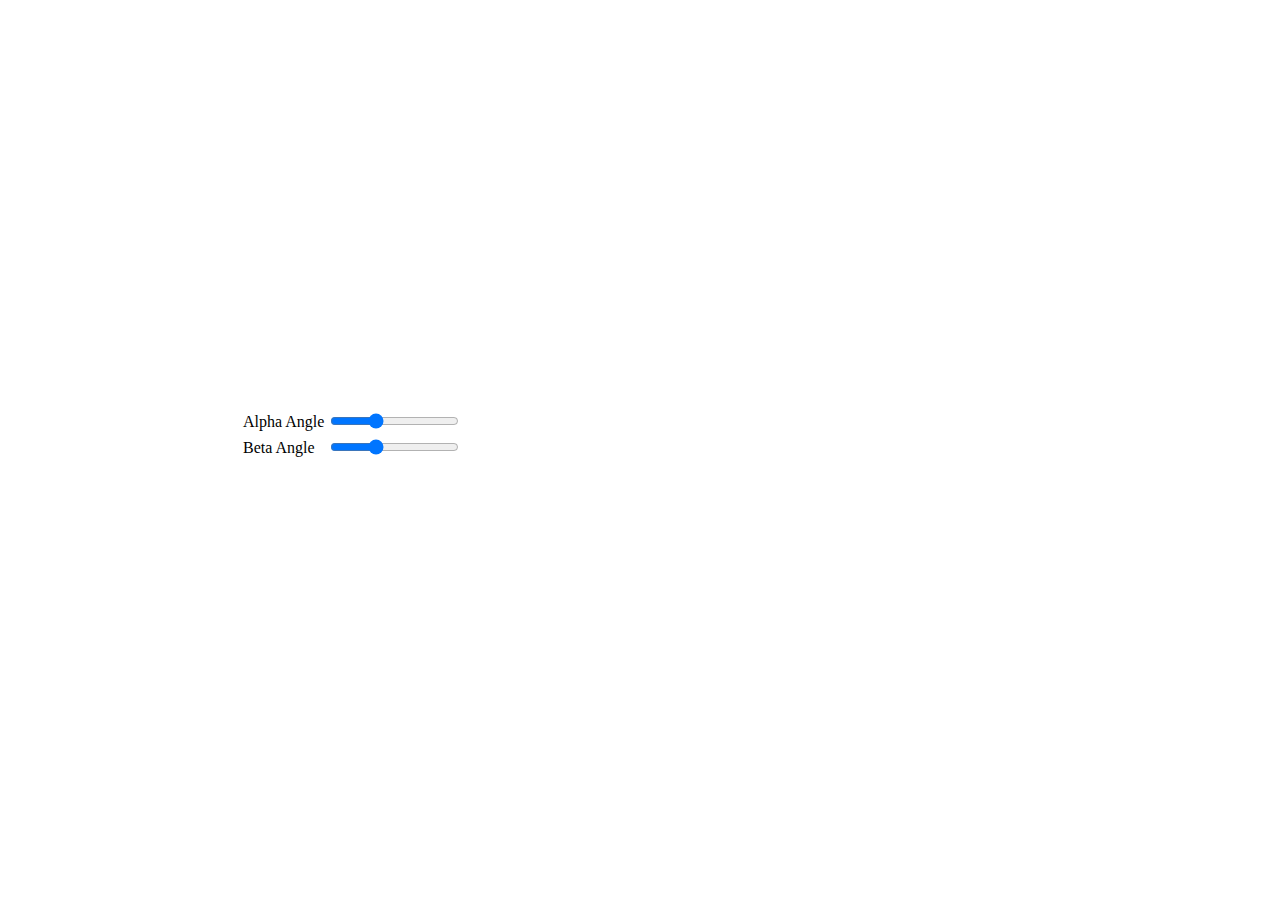
<file: public/Admin/lib/Highcharts/4.1.7/examples/3d-column-interactive/index.htm>
<!DOCTYPE HTML>
<html>
	<head>
		<meta http-equiv="Content-Type" content="text/html; charset=utf-8">
		<title>Highcharts Example</title>

		<script type="text/javascript" src="http://cdn.hcharts.cn/jquery/jquery-1.8.2.min.js"></script>
		<style type="text/css">
#container, #sliders {
	min-width: 310px; 
	max-width: 800px;
	margin: 0 auto;
}
#container {
	height: 400px; 
}
		</style>
		<script type="text/javascript">
$(function () {
    // Set up the chart
    var chart = new Highcharts.Chart({
        chart: {
            renderTo: 'container',
            type: 'column',
            margin: 75,
            options3d: {
                enabled: true,
                alpha: 15,
                beta: 15,
                depth: 50,
                viewDistance: 25
            }
        },
        title: {
            text: 'Chart rotation demo'
        },
        subtitle: {
            text: 'Test options by dragging the sliders below'
        },
        plotOptions: {
            column: {
                depth: 25
            }
        },
        series: [{
            data: [29.9, 71.5, 106.4, 129.2, 144.0, 176.0, 135.6, 148.5, 216.4, 194.1, 95.6, 54.4]
        }]
    });

    function showValues() {
        $('#R0-value').html(chart.options.chart.options3d.alpha);
        $('#R1-value').html(chart.options.chart.options3d.beta);
    }

    // Activate the sliders
    $('#R0').on('change', function () {
        chart.options.chart.options3d.alpha = this.value;
        showValues();
        chart.redraw(false);
    });
    $('#R1').on('change', function () {
        chart.options.chart.options3d.beta = this.value;
        showValues();
        chart.redraw(false);
    });

    showValues();
});
		</script>
	</head>
	<body>
<script src="../../js/highcharts.js"></script>
<script src="../../js/highcharts-3d.js"></script>
<script src="../../js/modules/exporting.js"></script>

<div id="container"></div>
<div id="sliders">
	<table>
		<tr><td>Alpha Angle</td><td><input id="R0" type="range" min="0" max="45" value="15"/> <span id="R0-value" class="value"></span></td></tr>
	    <tr><td>Beta Angle</td><td><input id="R1" type="range" min="0" max="45" value="15"/> <span id="R1-value" class="value"></span></td></tr>
	</table>
</div>
	</body>
</html>
</file>
<file: public/bootstrap/css/index.css>
.img {
    width: 50%;
    float: right;
}
</file>
<file: public/Admin/lib/webuploader/0.1.5/webuploader.css>
.webuploader-container{position: relative; display:inline-block; vertical-align:top}
.webuploader-element-invisible{position: absolute !important;clip: rect(1px 1px 1px 1px);/* IE6, IE7*/clip: rect(1px,1px,1px,1px)}
.webuploader-pick{position: relative;display: inline-block;cursor: pointer;background:#3bb4f2;padding:4px 12px;color: #fff;text-align: center;border-radius: 3px;overflow: hidden}
.webuploader-pick-hover{background: #00a2d4}
.webuploader-pick-disable{opacity: 0.6;pointer-events:none}
.uploader-list{width: 100%;overflow: hidden}
.btn-uploadstar{vertical-align:top}
.file-item{float: left;position: relative;margin: 0 20px 20px 0;padding: 4px}
.file-item .error{position: absolute;top: 4px;left: 4px;right: 4px;background: red;color: white;text-align: center;height: 20px;font-size: 14px;line-height: 23px}
.file-item .info{position: absolute;left: 4px;bottom: 4px;right: 4px;height: 20px;line-height: 20px;text-indent: 5px;background: rgba(0, 0, 0, 0.6);color: white;overflow: hidden;white-space: nowrap;text-overflow : ellipsis;font-size: 12px;z-index: 10}
.upload-state-done:after{content:"\f00c";font-family: FontAwesome;font-style: normal;font-weight: normal;line-height: 1;-webkit-font-smoothing: antialiased;-moz-osx-font-smoothing: grayscale;font-size: 32px;position: absolute;bottom: 0;right: 4px;color: #4cae4c;z-index: 99}
.cropper-container{position: relative; overflow: hidden; -webkit-user-select: none; -moz-user-select: none; -ms-user-select: none; user-select: none; background-color: #fff; -webkit-tap-highlight-color: transparent; -webkit-touch-callout: none;}
.cropper-container .cropper-modal{position: absolute; top: 0; right: 0; bottom: 0; left: 0; background: #000; filter: alpha(opacity=50); opacity: .5;}
.cropper-container .cropper-dragger{position: absolute; top: 10%; left: 10%; width: 80%; height: 80%;}
.cropper-container .cropper-preview{display: block; width: 100%; height: 100%; -webkit-box-sizing: border-box; -moz-box-sizing: border-box; box-sizing: border-box; overflow: hidden; border-color: #69f; border-color: rgba(51, 102, 255, .75); border-style: solid; border-width: 1px;}
.cropper-container .cropper-dashed{position: absolute; display: block; filter: alpha(opacity=50); border: 0 dashed #fff; opacity: .5;}
.cropper-container .dashed-h{top: 33.3%; left: 0; width: 100%; height: 33.3%; border-top-width: 1px; border-bottom-width: 1px;}
.cropper-container .dashed-v{top: 0; left: 33.3%; width: 33.3%; height: 100%; border-right-width: 1px; border-left-width: 1px;}
.cropper-container .cropper-face,
.cropper-container .cropper-line,
.cropper-container .cropper-point{position: absolute; display: block; width: 100%; height: 100%; filter: alpha(opacity=10); opacity: .1;}
.cropper-container .cropper-face{top: 0; left: 0; cursor: move; background-color: #fff;}
.cropper-container .cropper-line{background-color: #69f;}
.cropper-container .line-e{top: 0; right: -2px; width: 5px; cursor: e-resize;}
.cropper-container .line-n{top: -2px; left: 0; height: 5px; cursor: n-resize;}
.cropper-container .line-w{top: 0; left: -2px; width: 5px; cursor: w-resize;}
.cropper-container .line-s{bottom: -2px; left: 0; height: 5px; cursor: s-resize;}
.cropper-container .cropper-point{width: 5px; height: 5px; background-color: #69f; filter: alpha(opacity=75); opacity: .75;}
.cropper-container .point-e{top: 49%; right: -2px; cursor: e-resize;}
.cropper-container .point-n{top: -2px; left: 49%; cursor: n-resize;}
.cropper-container .point-w{top: 49%; left: -2px; cursor: w-resize;}
.cropper-container .point-s{bottom: -2px; left: 49%; cursor: s-resize;}
.cropper-container .point-ne{top: -2px; right: -2px; cursor: ne-resize;}
.cropper-container .point-nw{top: -2px; left: -2px; cursor: nw-resize;}
.cropper-container .point-sw{bottom: -2px; left: -2px; cursor: sw-resize;}
.cropper-container .point-se{right: -2px; bottom: -2px; width: 20px; height: 20px; cursor: se-resize; filter: alpha(opacity=100); opacity: 1;}
.cropper-container .point-se:before{position: absolute; right: -50%; bottom: -50%; display: block; width: 200%; height: 200%; content: " "; background-color: #69f; filter: alpha(opacity=0); opacity: 0;}
@media (min-width: 768px){.cropper-container .point-se{width: 15px; height: 15px;}}
@media (min-width: 992px){.cropper-container .point-se{width: 10px; height: 10px;}}
@media (min-width: 1200px){.cropper-container .point-se{width: 5px; height: 5px; filter: alpha(opacity=75); opacity: .75;}}
.cropper-hidden{display: none !important;}
.img-preview{width: 160px; height: 90px; margin-top: 1em; border: 1px solid #ccc;}


.uploader-list-container{color: #838383; font-size: 12px; margin-top: 10px; background-color: #FFF; border:solid 1px #ddd}
.uploader-list-container .queueList{margin: 20px;}
.element-invisible{position: absolute !important; clip: rect(1px 1px 1px 1px); /* IE6, IE7 */ clip: rect(1px,1px,1px,1px);}
.uploader-list-container .placeholder{border: 3px dashed #e6e6e6; min-height: 238px; padding-top: 158px; text-align: center; background: url(images/image.png) center 93px no-repeat; color: #cccccc; font-size: 18px; position: relative;}
.uploader-list-container .placeholder .webuploader-pick{font-size: 18px; background: #00b7ee; border-radius: 3px; line-height: 44px; padding: 0 30px; color: #fff; display: inline-block; margin: 20px auto; cursor: pointer; box-shadow: 0 1px 1px rgba(0, 0, 0, 0.1);}
.uploader-list-container .placeholder .webuploader-pick-hover{background: #00a2d4;}
.uploader-list-container .placeholder .flashTip{color: #666666; font-size: 12px; position: absolute; width: 100%; text-align: center; bottom: 20px;}
.uploader-list-container .placeholder .flashTip a{color: #0785d1; text-decoration: none;}
.uploader-list-container .placeholder .flashTip a:hover{text-decoration: underline;}
.uploader-list-container .placeholder.webuploader-dnd-over{border-color: #999999;}
.uploader-list-container .placeholder.webuploader-dnd-over.webuploader-dnd-denied{border-color: red;}
.uploader-list-container .filelist{list-style: none; margin: 0; padding: 0;}
.uploader-list-container .filelist:after{content: ''; display: block; width: 0; height: 0; overflow: hidden; clear: both;}
.uploader-list-container .filelist li{width: 110px; height: 110px; background: url(images/bg.png) no-repeat; text-align: center; margin: 0 8px 20px 0; position: relative; display: inline; float: left; overflow: hidden; font-size: 12px;}
.uploader-list-container .filelist li p.log{position: relative; top: -45px;}
.uploader-list-container .filelist li p.title{position: absolute; top: 0; left: 0; width: 100%; overflow: hidden; white-space: nowrap; text-overflow : ellipsis; top: 5px; text-indent: 5px; text-align: left;}
.uploader-list-container .filelist li p.progress{position: absolute; width: 100%; bottom: 0; left: 0; height: 8px; overflow: hidden; z-index: 50;}
.uploader-list-container .filelist li p.progress span{display: none; overflow: hidden; width: 0; height: 100%; background: #1483d8 url(images/progress.png) repeat-x; -webit-transition: width 200ms linear; -moz-transition: width 200ms linear; -o-transition: width 200ms linear; -ms-transition: width 200ms linear; transition: width 200ms linear; -webkit-animation: progressmove 2s linear infinite; -moz-animation: progressmove 2s linear infinite; -o-animation: progressmove 2s linear infinite; -ms-animation: progressmove 2s linear infinite; animation: progressmove 2s linear infinite; -webkit-transform: translateZ(0);}
@-webkit-keyframes progressmove{0%{background-position: 0 0;} 100%{background-position: 17px 0;}}
@-moz-keyframes progressmove{0%{background-position: 0 0;} 100%{background-position: 17px 0;}}
@keyframes progressmove{0%{background-position: 0 0;} 100%{background-position: 17px 0;}}
.uploader-list-container .filelist li p.imgWrap{position: relative; z-index: 2; line-height: 110px; vertical-align: middle; overflow: hidden; width: 110px; height: 110px; -webkit-transform-origin: 50% 50%; -moz-transform-origin: 50% 50%; -o-transform-origin: 50% 50%; -ms-transform-origin: 50% 50%; transform-origin: 50% 50%; -webit-transition: 200ms ease-out; -moz-transition: 200ms ease-out; -o-transition: 200ms ease-out; -ms-transition: 200ms ease-out; transition: 200ms ease-out;}
.uploader-list-container .filelist li img{width: 100%;}
.uploader-list-container .filelist li p.error{background: #f43838; color: #fff; position: absolute; bottom: 0; left: 0; height: 28px; line-height: 28px; width: 100%; z-index: 100;}
.uploader-list-container .filelist li .success{display: block; position: absolute; left: 0; bottom: 0; height: 40px; width: 100%; z-index: 200; background: url(images/success.png) no-repeat right bottom;}
.uploader-list-container .filelist div.file-panel{position: absolute; height: 0; filter: progid:DXImageTransform.Microsoft.gradient(GradientType=0,startColorstr='#80000000', endColorstr='#80000000')\0; background: rgba( 0, 0, 0, 0.5 ); width: 100%; top: 0; left: 0; overflow: hidden; z-index: 300;}
.uploader-list-container .filelist div.file-panel span{width: 24px; height: 24px; display: inline; float: right; text-indent: -9999px; overflow: hidden; background: url(images/icons.png) no-repeat; margin: 5px 1px 1px; cursor: pointer;}
.uploader-list-container .filelist div.file-panel span.rotateLeft{background-position: 0 -24px;}
.uploader-list-container .filelist div.file-panel span.rotateLeft:hover{background-position: 0 0;}
.uploader-list-container .filelist div.file-panel span.rotateRight{background-position: -24px -24px;}
.uploader-list-container .filelist div.file-panel span.rotateRight:hover{background-position: -24px 0;}
.uploader-list-container .filelist div.file-panel span.cancel{background-position: -48px -24px;}
.uploader-list-container .filelist div.file-panel span.cancel:hover{background-position: -48px 0;}
.uploader-list-container .statusBar{height: 63px; border-top: 1px solid #dadada; padding: 0 20px; line-height: 63px; vertical-align: middle; position: relative;}
.uploader-list-container .statusBar .progress{border: 1px solid #1483d8; width: 198px; background: #fff; height: 18px; position: relative; display: inline-block; text-align: center; line-height: 20px; color: #6dbfff; position: relative; margin-right: 10px;}
.uploader-list-container .statusBar .progress span.percentage{width: 0; height: 100%; left: 0; top: 0; background: #1483d8; position: absolute;}
.uploader-list-container .statusBar .progress span.text{position: relative; z-index: 10;}
.uploader-list-container .statusBar .info{display: inline-block; font-size: 14px; color: #666666;}
.uploader-list-container .statusBar .btns{position: absolute; top: 10px; right: 20px; line-height: 40px;}
#filePicker{display: inline-block; float: left;}
.uploader-list-container .statusBar .btns .webuploader-pick,
.uploader-list-container .statusBar .btns .uploadBtn,
.uploader-list-container .statusBar .btns .uploadBtn.state-uploading,
.uploader-list-container .statusBar .btns .uploadBtn.state-paused{background: #ffffff; border: 1px solid #cfcfcf; color: #565656; padding: 0 18px; display: inline-block; border-radius: 3px; margin-left: 10px; cursor: pointer; font-size: 14px; float: left;}
.uploader-list-container .statusBar .btns .webuploader-pick-hover,
.uploader-list-container .statusBar .btns .uploadBtn:hover,
.uploader-list-container .statusBar .btns .uploadBtn.state-uploading:hover,
.uploader-list-container .statusBar .btns .uploadBtn.state-paused:hover{background: #f0f0f0;}
.uploader-list-container .statusBar .btns .uploadBtn{background: #00b7ee; color: #fff; border-color: transparent;}
.uploader-list-container .statusBar .btns .uploadBtn:hover{background: #00a2d4;}
.uploader-list-container .statusBar .btns .uploadBtn.disabled{pointer-events: none; opacity: 0.6;}
</file>
